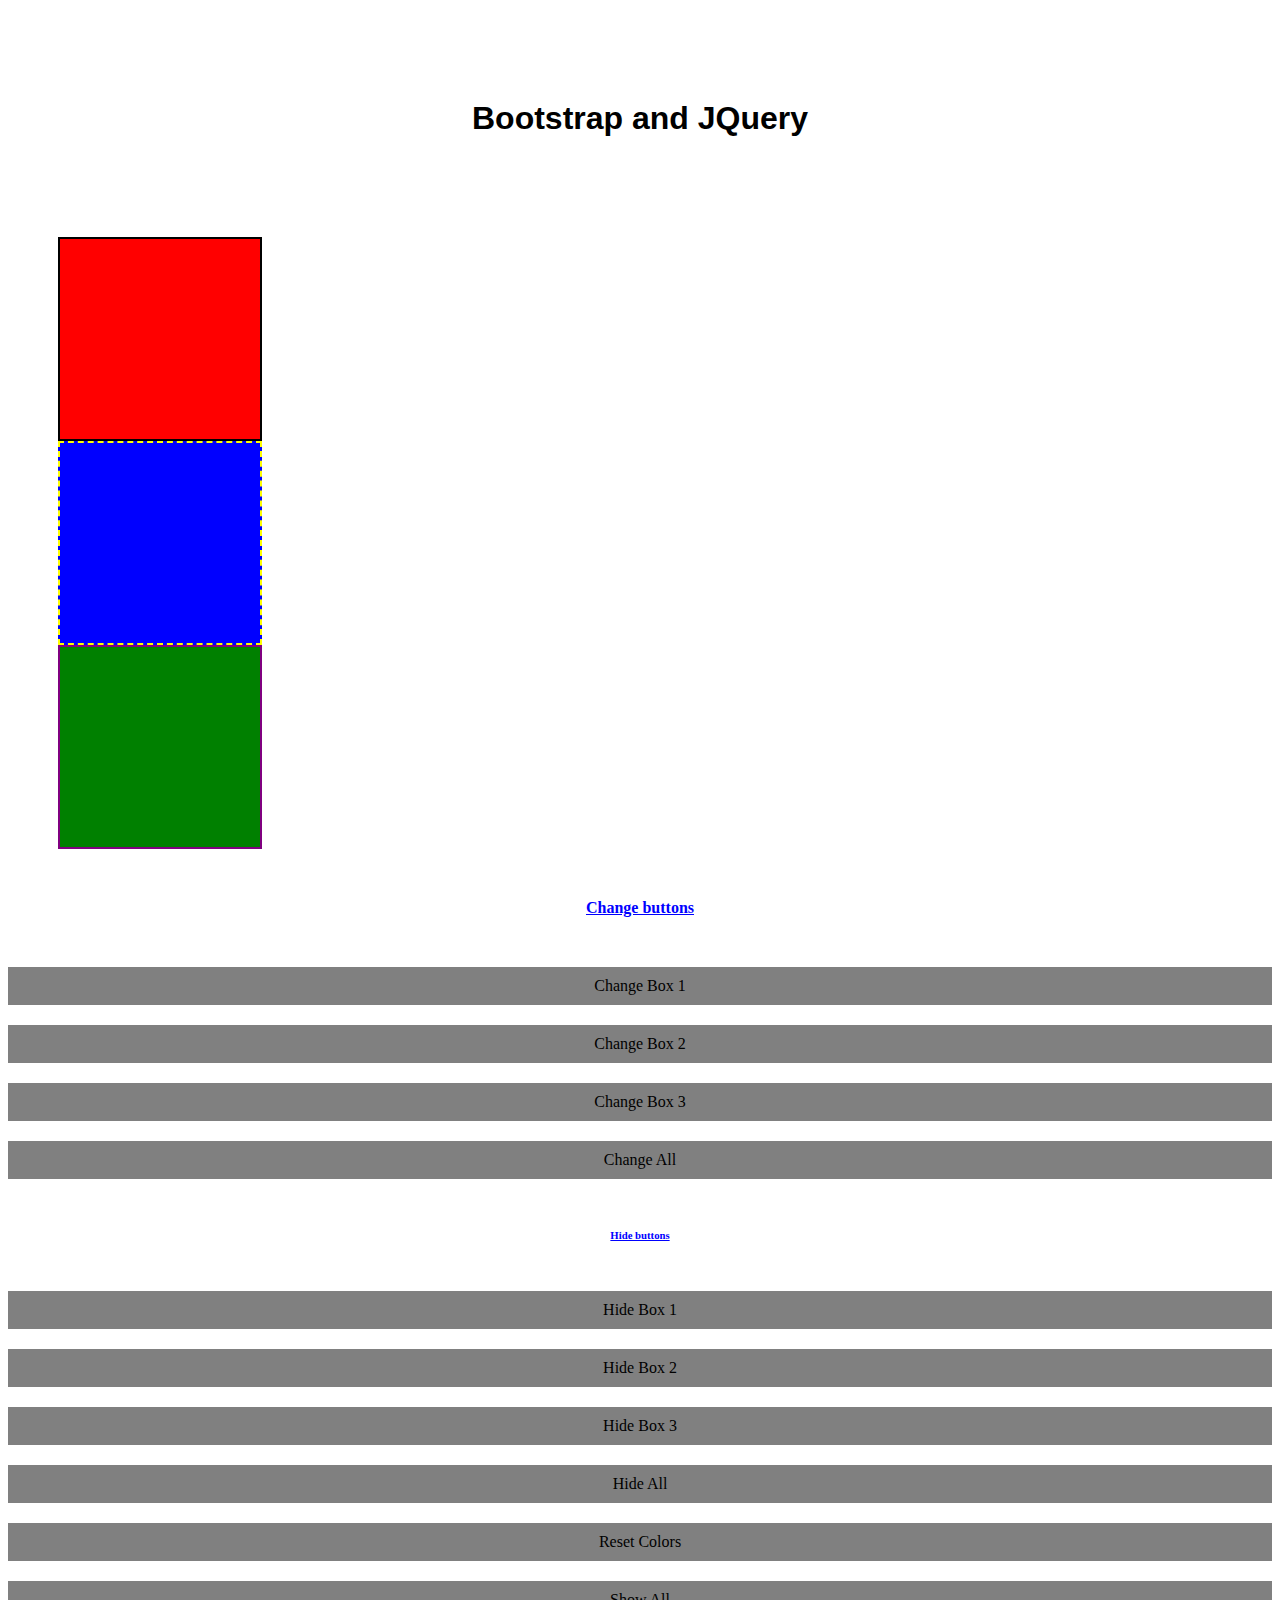
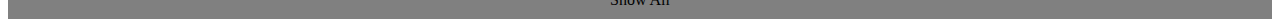
<file: index.html>
<!DOCTYPE html>
<html lang="en">
<head>
  <meta charset="UTF-8">
  <meta name="viewport" content="width=device-width, initial-scale=1, shrink-to-fit=no">
   <link rel="stylesheet" href="style.css">
   
  <link rel="stylesheet" href="https://stackpath.bootstrapcdn.com/bootstrap/4.5.0/css/bootstrap.min.css" integrity="sha384-9aIt2nRpC12Uk9gS9baDl411NQApFmC26EwAOH8WgZl5MYYxFfc+NcPb1dKGj7Sk" crossorigin="anonymous">
 
  <title>Week 3 Class Work</title>
</head>
  <body>
  <article>
    <h1 class=header>Bootstrap and JQuery</h1>
              
    <div class="container">
    <div class="row">
        
            <div class="col">
                <div class="box1"></div>
            </div>
            <div class="col">
                <div class="box2"></div>
            </div>
            <div class="col">
                <div class="box3"></div>
            </div>
        </div>
    </div>
     </div> 
     </div> 
<h4 class=changeLabels>Change buttons</h4>

<div class="container">
  <div class="row">
    <div class="col-3 changeBox1">
      
        <div class="button">Change Box 1</div>
            </div>
     <div class="col-3 changeBox2">
        <div class="button">Change Box 2</div>
    </div>
    <div class="col-3 changeBox3">
        <div class="button">Change Box 3</div>
    </div>
    <div class="col-3 changeAll">
          <div class="button">Change All</div>
    </div>

</div>
</div>
<h6 class=changeLabels>Hide buttons</h6>
<div class="container">
  <div class="row">
    <div class="col-3 hideBox1">
        <div class="button">Hide Box 1</div>
    </div>
    <div class="col-3 hideBox2">
        <div class="button">Hide Box 2</div>
    </div>
    <div class="col-3 hideBox3">
        <div class="button">Hide Box 3</div>
    </div>
    <div class="col-3 hideAll">
          <div class="button">Hide All</div>
    </div>
  </div>

    <div class="row">
          <div class="col-3 resetColors">
          <div class="button">Reset Colors</div>
      </div>
     
        <div class="col"></div>     
    
      <div class="col-3 showAll">
          <div class="button">Show All</div>
      </div>

</div>
</div>  
  

  </article>
  <script src="https://code.jquery.com/jquery-3.5.1.js" integrity="sha256-QWo7LDvxbWT2tbbQ97B53yJnYU3WhH/C8ycbRAkjPDc=" crossorigin="anonymous"></script>
 <script src="script.js"></script>
 <body>

 
  </body>
</html>
</file>
<file: style.css>
.header{
    margin: 100px;
    text-align: center;
    font-family: 'Gill Sans', 'Gill Sans MT', Calibri, 'Trebuchet MS', sans-serif;
}
.box1 {
    margin-left: 50px;
    margin-right: 50px;
    height: 200px;
    width: 200px;
    border:2px solid black;
    background-color: red;
}
.box1Change 
{
    margin-left: 50px;
    margin-right: 50px;
    height: 200px;
    width: 200px;
    border: 8px solid indigo;
    background-color: yellowgreen;
}

.box2 {
    margin-left: 50px;
    margin-right: 50px;
    height: 200px;
    width: 200px;
    border:2px dashed yellow;
    background-color: blue;
}    
    .box2Change {
    margin-left: 50px;
    margin-right: 50px;
    height: 200px;
    width: 200px;
    border: 5px inset gray;
    background-color: white;
}
.box3 {
    margin-left: 50px;
    margin-right: 50px;
    height: 200px;
    width: 200px;
    border:2px solid purple;
    background-color: green;
    }
    .box3Change {
        margin-left: 50px;
        margin-right: 50px;
        height: 200px;
        width: 200px;
        border: 2px dotted tomato;
        background-color: teal;
    }           
.changeLabels {
    text-decoration: underline ;
    margin:50px;
    text-align: center;
    color: blue;
}
.button {
    text-align: center;
    padding: 10px;
    background-color: gray;
   
}
.col-3{
    text-align: center;
    margin-top: 20px;
}
</file>
